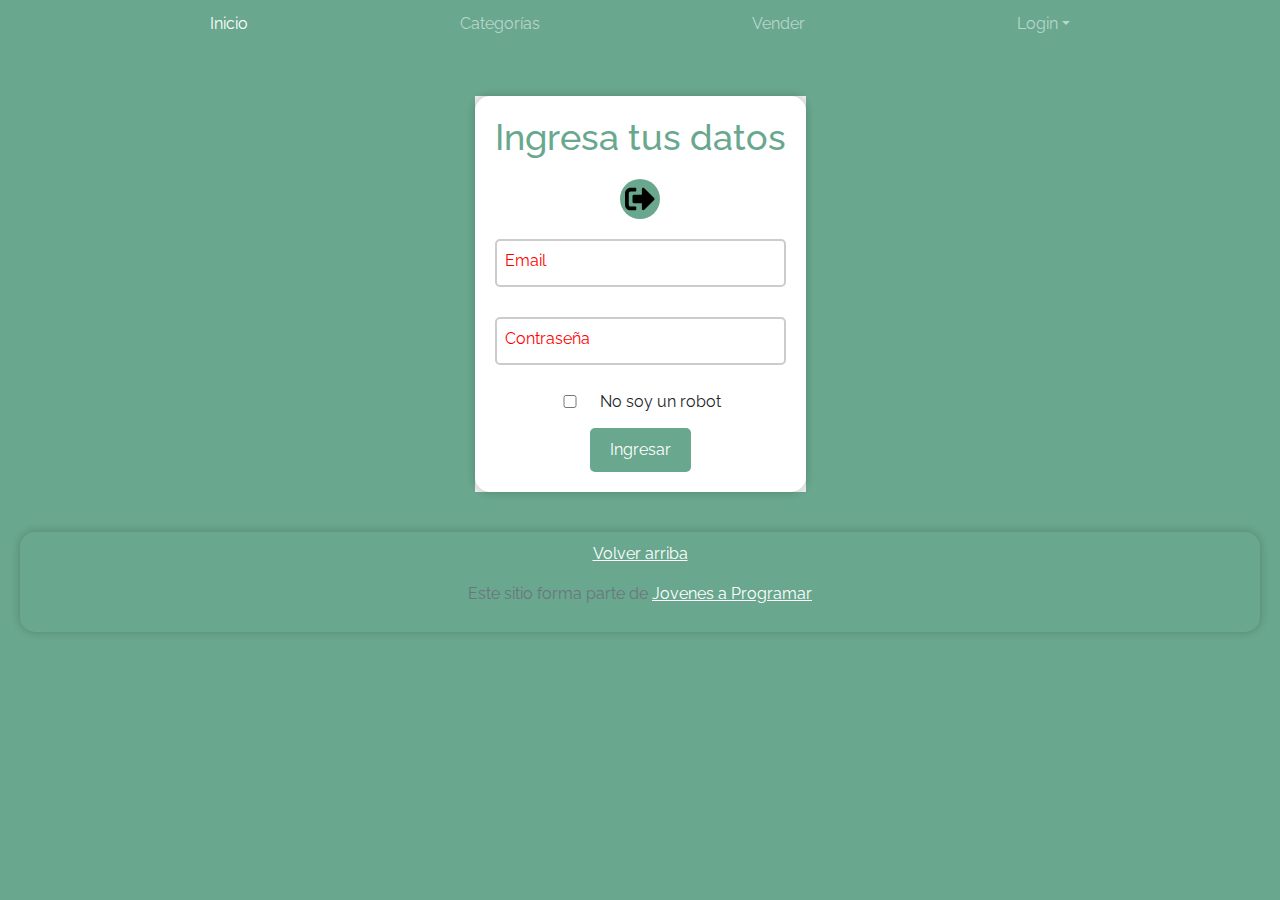
<file: index.html>
<!DOCTYPE html>
<html lang="es">
<head>
  <meta http-equiv="Content-Type" content="text/html; charset=UTF-8">
  <meta name="viewport" content="width=device-width, initial-scale=1, shrink-to-fit=no">
  <title>eMercado - Todo lo que busques está aquí</title>
  <link href="https://fonts.googleapis.com/css?family=Raleway:300,300i,400,400i,700,700i,900,900i" rel="stylesheet">
  <link rel="preconnect" href="https://fonts.googleapis.com">
  <link rel="preconnect" href="https://fonts.gstatic.com" crossorigin>
  <link href="https://fonts.googleapis.com/css2?family=Roboto&display=swap" rel="stylesheet">
  <link href="css/bootstrap.min.css" rel="stylesheet">
  <link href="css/styles.css" rel="stylesheet">
  <script>
    document.addEventListener('DOMContentLoaded', function() {
      console.log(localStorage.getItem('nav_user'));
      const isLoggedIn = localStorage.getItem('isLoggedIn');
      const login = document.getElementById("dropdownMenu2");
      if(isLoggedIn){
        // Si está ingresado, que el navbar muestre el username
        login.textContent = localStorage.getItem("nav_user");
    } else {
        // Si no se inició sesió, que muestre Login
      login.textContent = "Login";
    }
      if (!isLoggedIn && window.location.href.indexOf('login.html') === -1) {
        // Usuario no ha iniciado sesión y no está en la página de login, redirige a login.html
        window.location.href = 'login.html';
      }
    });
  </script>
</head>
<body>
  <div id="content">
  <nav class="navbar navbar-expand-lg navbar-dark bg-green p-1" id="navbar">
    <div class="container">
      <button class="navbar-toggler" type="button" data-bs-toggle="collapse" data-bs-target="#navbarNav"
        aria-controls="navbarNav" aria-expanded="false" aria-label="Toggle navigation">
        <span class="navbar-toggler-icon"></span>
      </button>
      <div class="collapse navbar-collapse" id="navbarNav">
        <ul class="navbar-nav w-100 justify-content-between">
          <li class="nav-item">
            <a class="nav-link active" href="index.html">Inicio</a>
          </li>
          <li class="nav-item">
            <a class="nav-link" href="categories.html">Categorías</a>
          </li>
          <li class="nav-item">
            <a class="nav-link" href="sell.html">Vender</a>
          </li>
          <li class="nav-item dropdown">
            <a class="nav-link dropdown-toggle" href="#" id="dropdownMenu2" role="button" data-bs-toggle="dropdown" aria-expanded="false">
            Login
            </a>
            <ul id="dropdownMenu" class="dropdown-menu" aria-labelledby="dropdownMenu2">
              <li><a class="dropdown-item" id="menuLogin" href="login.html">Login</a></li>
              <li><a class="dropdown-item" id="menuCart" href="cart.html">Mi carrito</a></li>
              <li><a class="dropdown-item" id="menuProfile" href="my-profile.html">Mi perfil</a></li>
              <li><button class="dropdown-item" id="mode-btn">Cambiar modo</button> </li>
              <li><a class="dropdown-item" id="menuLogout" href="login.html" onclick="logout">Cerrar sesión</a></li>
            </ul>
          </li>
        </ul>
        </li>
        </ul>
      </div>
    </div>
  </nav>
  <main id="firstContainer">
    <div class="jumbotron text-center d-none"></div>
    <div class="album py-5" id="super_container">
      <div class="container">
        <div class="row">
          <div class="col-md-4">
            <div class="card mb-4 shadow-sm custom-card cursor-active" id="autos">
              <img class="bd-placeholder-img card-img-top" src="img/cars_index.jpg"
                alt="Imgagen representativa de la categoría 'Autos'">
              <h3 class="m-3">Autos</h3>
              <div class="card-body">
                <p class="card-text">Los mejores precios en autos 0 kilómetro, de alta y media gama.</p>
              </div>
            </div>
          </div>
          <div class="col-md-4">
            <div class="card mb-4 shadow-sm custom-card cursor-active" id="juguetes">
              <img class="bd-placeholder-img card-img-top" src="img/toys_index.jpg"
                alt="Imgagen representativa de la categoría 'Juguetes'">
              <h3 class="m-3">Juguetes</h3>
              <div class="card-body">
                <p class="card-text">Encuentra aquí los mejores precios para niños/as de cualquier edad.</p>
              </div>
            </div>
          </div>
          <div class="col-md-4">
            <div class="card mb-4 shadow-sm custom-card cursor-active" id="muebles">
              <img class="bd-placeholder-img card-img-top" src="img/furniture_index.jpg"
                alt="Imgagen representativa de la categoría 'Muebles'">
              <h3 class="m-3">Muebles</h3>
              <div class="card-body">
                <p class="card-text">Muebles antiguos, nuevos y para ser armados por uno mismo.</p>
              </div>
            </div>
          </div>
        </div>
        <div class="row" id="btn_mas">
          <a class="btn btn-light btn-lg btn-block" href="categories.html">Y mucho más!</a>
        </div>
      </div>
    </div>
  </main>
  <footer class="text-muted">
    <div class="containerBanner">
      <p class="float-end">
        <a href="#">Volver arriba</a>
      </p>
      <p>Este sitio forma parte de <a href="https://jovenesaprogramar.edu.uy/" target="_blank">Jovenes a Programar</a></p>
    </div>
  </footer>
  </div>
  <script src="js/bootstrap.bundle.min.js"></script>
  <script src="js/index.js"></script>
  <script src="js/init.js"></script>
</body>
</html>
</file>
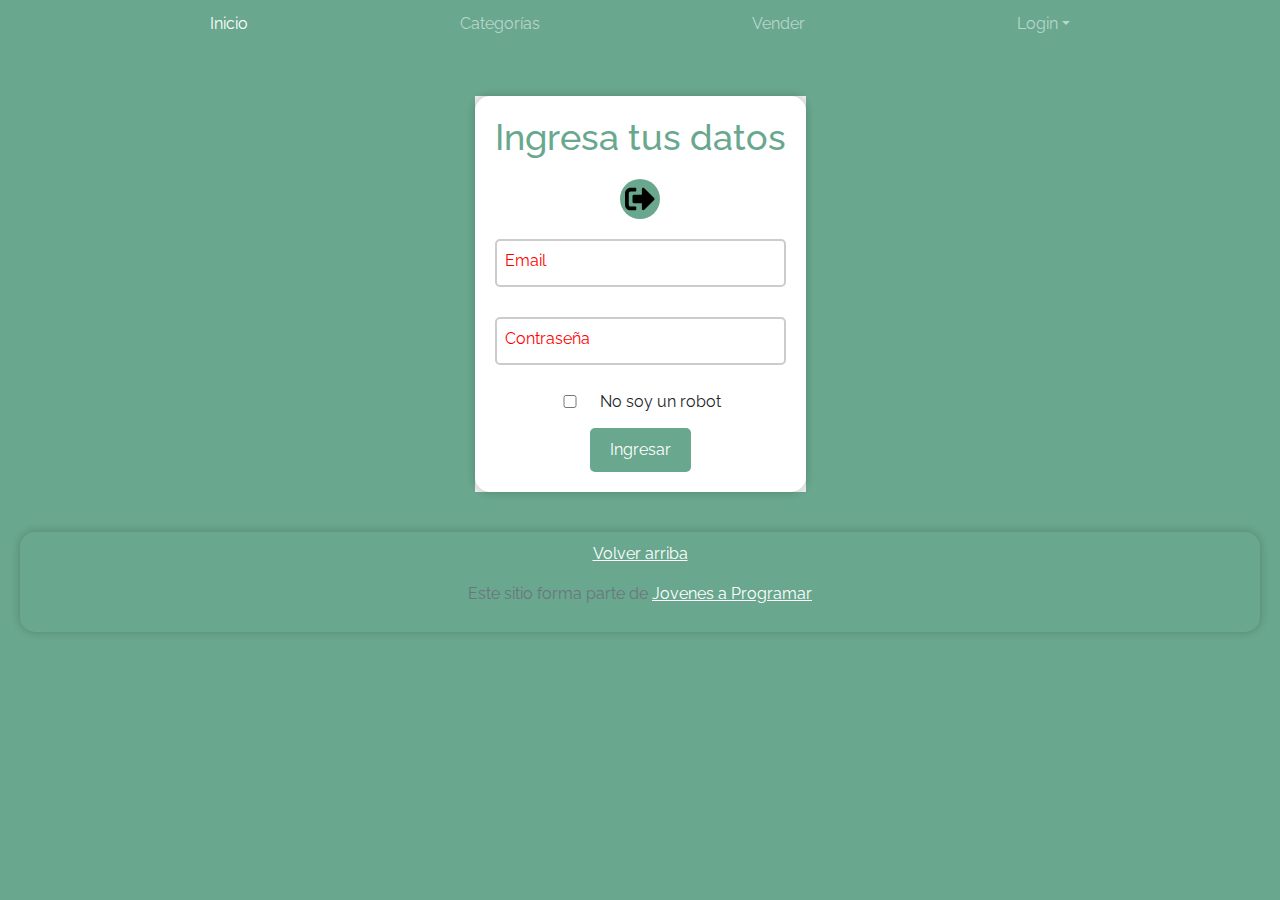
<file: cart.html>
<DOCTYPE html>
<html lang="es">
<head>
  <meta http-equiv="Content-Type" content="text/html; charset=UTF-8">
  <meta name="viewport" content="width=device-width, initial-scale=1, shrink-to-fit=no">
  <title>eMercado - Todo lo que busques está aquí</title>  
  <link rel="stylesheet" href="https://cdnjs.cloudflare.com/ajax/libs/font-awesome/5.15.3/css/all.min.css">
  <link href="https://fonts.googleapis.com/css?family=Raleway:300,300i,400,400i,700,700i,900,900i" rel="stylesheet">
  <link href="css/bootstrap.min.css" rel="stylesheet">
  <link href="css/font-awesome.min.css" rel="stylesheet">
  <link href="css/styles.css" rel="stylesheet">
  <script>
   document.addEventListener('DOMContentLoaded', function() {
      const isLoggedIn = localStorage.getItem('isLoggedIn');
      const login = document.getElementById("dropdownMenu2");
      if(isLoggedIn){
        // Si está ingresado, que el navbar muestre el username
        login.textContent = localStorage.getItem("nav_user");
    } else {
        // Si no se inició sesió, que muestre Login
      login.textContent = "Login";
    }
      if (!isLoggedIn && window.location.href.indexOf('login.html') === -1) {
        // Usuario no ha iniciado sesión y no está en la página de login, redirige a login.html
        window.location.href = 'login.html';
      }

    });
  </script>
</head>
<body>
  <div id="content">
  <nav class="navbar navbar-expand-lg navbar-dark bg-green p-1" id="navbar">
    <div class="container">
      <button class="navbar-toggler" type="button" data-bs-toggle="collapse" data-bs-target="#navbarNav"
        aria-controls="navbarNav" aria-expanded="false" aria-label="Toggle navigation">
        <span class="navbar-toggler-icon"></span>
      </button>
      <div class="collapse navbar-collapse" id="navbarNav">
        <ul class="navbar-nav w-100 justify-content-between">
          <li class="nav-item">
            <a class="nav-link active" href="index.html">Inicio</a>
          </li>
          <li class="nav-item">
            <a class="nav-link" href="categories.html">Categorías</a>
          </li>
          <li class="nav-item">
            <a class="nav-link" href="sell.html">Vender</a>
          </li>
          <li class="nav-item dropdown">
            <a class="nav-link dropdown-toggle" href="#" id="dropdownMenu2" role="button" data-bs-toggle="dropdown" aria-expanded="false">
            Login
            </a>
            <ul id="dropdownMenu" class="dropdown-menu" aria-labelledby="dropdownMenu2">
              <li><a class="dropdown-item" id="menuLogin" href="login.html">Login</a></li>
              <li><a class="dropdown-item" id="menuCart" href="cart.html">Mi carrito</a></li>
              <li><a class="dropdown-item" id="menuProfile" href="my-profile.html">Mi perfil</a></li>
              <li><button class="dropdown-item" id="mode-btn">Cambiar modo</button> </li>
              <li><a class="dropdown-item" id="menuLogout" href="login.html" onclick="logout">Cerrar sesión</a></li>
            </ul>
          </li>
        </ul>
        </li>
        </ul>
      </div>
    </div>
  </nav>
  <main id="containerCart" class="day-mode">
    <div class="container">
      <div id="detallesCarrito">
        <h1>Carrito de compras</h1>
        <table id="tablaCarrito" class="table">
          <thead class="thead">
            <th>Imagenes</th>
            <th>Nombre</th>
            <th>Precio Unitario</th>
            <th>Cantidad</th>
            <th>Subtotal</th>
          </thead>
          <tbody id="tbody" class="tbody">

          </tbody>
        </table>
      </div>
      <div id="snackbar" style="display: none;"></div>
      <div id="contenedorDeEnvios" class="container-info-envio">
        <form>
          <h4>Tipo de envio</h4>
          <label class="radioInputs">
            <input type="radio" id="premium" name="opcion" value="1"> Premium 2 a 5 dias (15%)
          </label>
          <label class="radioInputs">
            <input type="radio" id="express" name="opcion" value="2"> Express 5 a 8 dias (7%)
          </label>
          <label class="radioInputs">
            <input type="radio" id="standard" name="opcion" value="3"> Standard 12 a 15 dias (5%)
          </label>
          <p class="error" id="formaEnvioError"></p>
          <div>
          <h4>Direccion de envio</h4>
          <label class="streetLabels" for="calle">Calle</label>
          <input class="streetInputs" type="text" id="calle" name="calle" required title="Ingresa una calle válida">
          <p class="error" id="calleError"></p>
          <label class="streetLabels" for="numero">Número</label>
          <input class="streetInputs" type="number" id="numero" name="numero" required pattern="\d+" title="Ingresa un número válido">
          <p class="error" id="numeroError"></p>
          <label class="streetLabels" for="esquina">Esquina</label>
          <input class="streetInputs" type="text" id="esquina" name="esquina" required title="Ingresa una esquina">
          <p class="error" id="esquinaError"></p>
          </div>
        </form>
      </div>
      <div id="calculosGenerales">
      </div>
      <div class="container-forma-pago">
        <h1>Forma de pago</h1>
        <p class="error" id="formaPagoError"></p>
        <p>
          <a class="btn btn-primary" data-bs-toggle="collapse" href="#collapseExample" role="button" aria-expanded="false" aria-controls="collapseExample">
            Seleccionar
          </a>
        </p>
        <div class="collapse" id="collapseExample">
          <div class="card card-body">
            <form id="formPago">
            <h5>Forma de pago</h5>
            <hr>
            <label class="creditLabel">
              <input type="radio" id="credito" name="op" value="credito"> Tarjeta de crédito
            </label>
            <hr>
            <input type="text" id="numero-tarjeta" name="numeroTarjeta" placeholder="Número de tarjeta" value="">
            <input type="text" id="codigo" name="codigo" placeholder="Código de seg.">
            <br>
            <input type="text" id="vencimiento" name="vencimiento" placeholder="Vencimiento(MM/AA)">
            <br>
            <p class="error" id="tarjetaError"></p>
            <hr>
            <label class="creditLabel">
              <input type="radio" id="transferencia" name="op" value="transferencia"> Transferencia bancaria
            </label>
            <hr>
            <input type="text" id="numero-cuenta" name="numeroTarjeta" value="" placeholder="Número de cuenta">
            <p class="error" id="cuentaError"></p>
          </form>
          </div>
        </div>
      </div>
      <button id="finalizarCompra" class="btn btn-primary">Finalizar Compra</button>
    </div>
  </main>
  <footer class="text-muted">
    <div class="container">
      <p class="float-end">
        <a href="#">Volver arriba</a>
      </p>
      <p>Este sitio forma parte de <a href="https://jovenesaprogramar.edu.uy/" target="_blank">Jovenes a Programar</a></p>
    </div>
  </footer>
  <div id="spinner-wrapper">
    <div class="lds-ring">
      <div></div>
      <div></div>
      <div></div>
      <div></div>
    </div>
  </div>
</div>
  <script src="js/bootstrap.bundle.min.js"></script>
  <script src="js/init.js"></script>
  <script src="js/cart.js"></script>
</body>
</html>
</file>
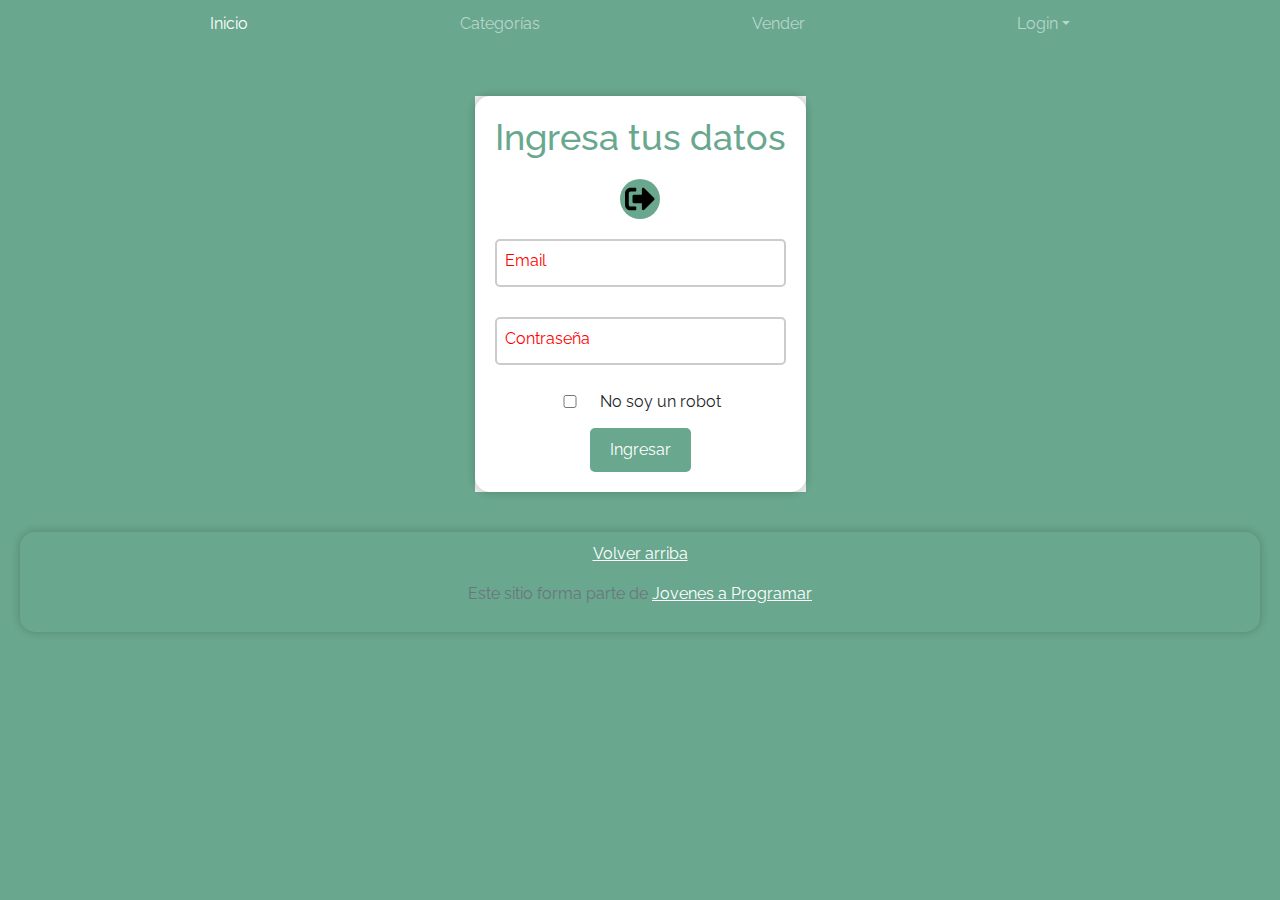
<file: categories.html>
<!DOCTYPE html>
<html lang="es">
<head>
  <meta http-equiv="Content-Type" content="text/html; charset=UTF-8">
  <meta name="viewport" content="width=device-width, initial-scale=1, shrink-to-fit=no">
  <title>eMercado - Todo lo que busques está aquí</title>
  <link href="https://fonts.googleapis.com/css?family=Raleway:300,300i,400,400i,700,700i,900,900i" rel="stylesheet">
  <link href="css/font-awesome.min.css" rel="stylesheet">
  <link rel="preconnect" href="https://fonts.googleapis.com">
  <link rel="preconnect" href="https://fonts.gstatic.com" crossorigin>
  <link href="https://fonts.googleapis.com/css2?family=Varela+Round&display=swap" rel="stylesheet">
  <link href="css/bootstrap.min.css" rel="stylesheet">
  <link href="css/styles.css" rel="stylesheet">
  <script>
    document.addEventListener('DOMContentLoaded', function() {
      const isLoggedIn = localStorage.getItem('isLoggedIn');
      const login = document.getElementById("dropdownMenu2");
      if(isLoggedIn){
        // Si está ingresado, que el navbar muestre el username
        login.textContent = localStorage.getItem("nav_user");
    } else {
        // Si no se inició sesió, que muestre Login
      login.textContent = "Login";
    }
      if (!isLoggedIn && window.location.href.indexOf('login.html') === -1) {
        // Usuario no ha iniciado sesión y no está en la página de login, redirige a login.html
        window.location.href = 'login.html';
      }
    });
  </script>
</head>
<body>
  <div id="content">
  <nav class="navbar navbar-expand-lg navbar-dark bg-green p-1" id="navbar">
    <div class="container">
      <button class="navbar-toggler" type="button" data-bs-toggle="collapse" data-bs-target="#navbarNav"
        aria-controls="navbarNav" aria-expanded="false" aria-label="Toggle navigation">
        <span class="navbar-toggler-icon"></span>
      </button>
      <div class="collapse navbar-collapse" id="navbarNav">
        <ul class="navbar-nav w-100 justify-content-between">
          <li class="nav-item">
            <a class="nav-link active" href="index.html">Inicio</a>
          </li>
          <li class="nav-item">
            <a class="nav-link" href="categories.html">Categorías</a>
          </li>
          <li class="nav-item">
            <a class="nav-link" href="sell.html">Vender</a>
          </li>
          <li class="nav-item dropdown">
            <a class="nav-link dropdown-toggle" href="#" id="dropdownMenu2" role="button" data-bs-toggle="dropdown" aria-expanded="false">
            Login
            </a>
            <ul id="dropdownMenu" class="dropdown-menu" aria-labelledby="dropdownMenu2">
              <li><a class="dropdown-item" id="menuLogin" href="login.html">Login</a></li>
              <li><a class="dropdown-item" id="menuCart" href="cart.html">Mi carrito</a></li>
              <li><a class="dropdown-item" id="menuProfile" href="my-profile.html">Mi perfil</a></li>
              <li><button class="dropdown-item" id="mode-btn">Cambiar modo</button> </li>
              <li><a class="dropdown-item" id="menuLogout" href="login.html" onclick="logout">Cerrar sesión</a></li>
            </ul>
          </li>
        </ul>
        </li>
        </ul>
      </div>
    </div>
  </nav>
  <main id="mainContent" class="pb-5 day-mode">
    <div id="containerCategorias" class="text-center p-4">
      <h2 class="tit_cat">Categorías</h2>
      <p class="tit_cat">Verás aquí todas las categorías del sitio.</p>
    </div>
    <div class="container" id="div_filt">
      <div id="filtros-por-rangos">
        <span>
              <select onchange="clasificacion(this.value)" name="select" id="select_clasificacion">
                <option value="2" class="btn-check" id="sortByCount">
                  Cant
                </option>
                <option value="0" class="btn-check" id="sortAsc">
                  A-Z
                </option>
                <option value="1" class="btn-check" id="sortDesc">
                  Z-A
                </option>
              </select>
        </span>
        <input id="rangeFilterCountMin" type="number" placeholder="Minimo" />
        <input id="rangeFilterCountMax" type="number" placeholder="Maximo" />
        <button id="rangeFilterCount">Filtrar</button>
        <button id="clearRangeFilter">Limpiar</button>
      </div>
      <div class="row">
        <div class="list-group" id="cat-list-container">
        </div>
      </div>
    </div>
  </main>
  <footer class="text-muted">
    <div class="container">
      <p class="float-end">
        <a href="#">Volver arriba</a>
      </p>
      <p>Este sitio forma parte de <a href="https://jovenesaprogramar.edu.uy/" target="_blank">Jovenes a Programar</a></p>
    </div>
  </footer>
  <div id="spinner-wrapper">
    <div class="lds-ring">
      <div></div>
      <div></div>
      <div></div>
      <div></div>
    </div>
  </div>
  </div>
  <script src="js/bootstrap.bundle.min.js"></script>
  <script src="js/init.js"></script>
  <script src="js/categories.js"></script>
</body>
</html>
</file>
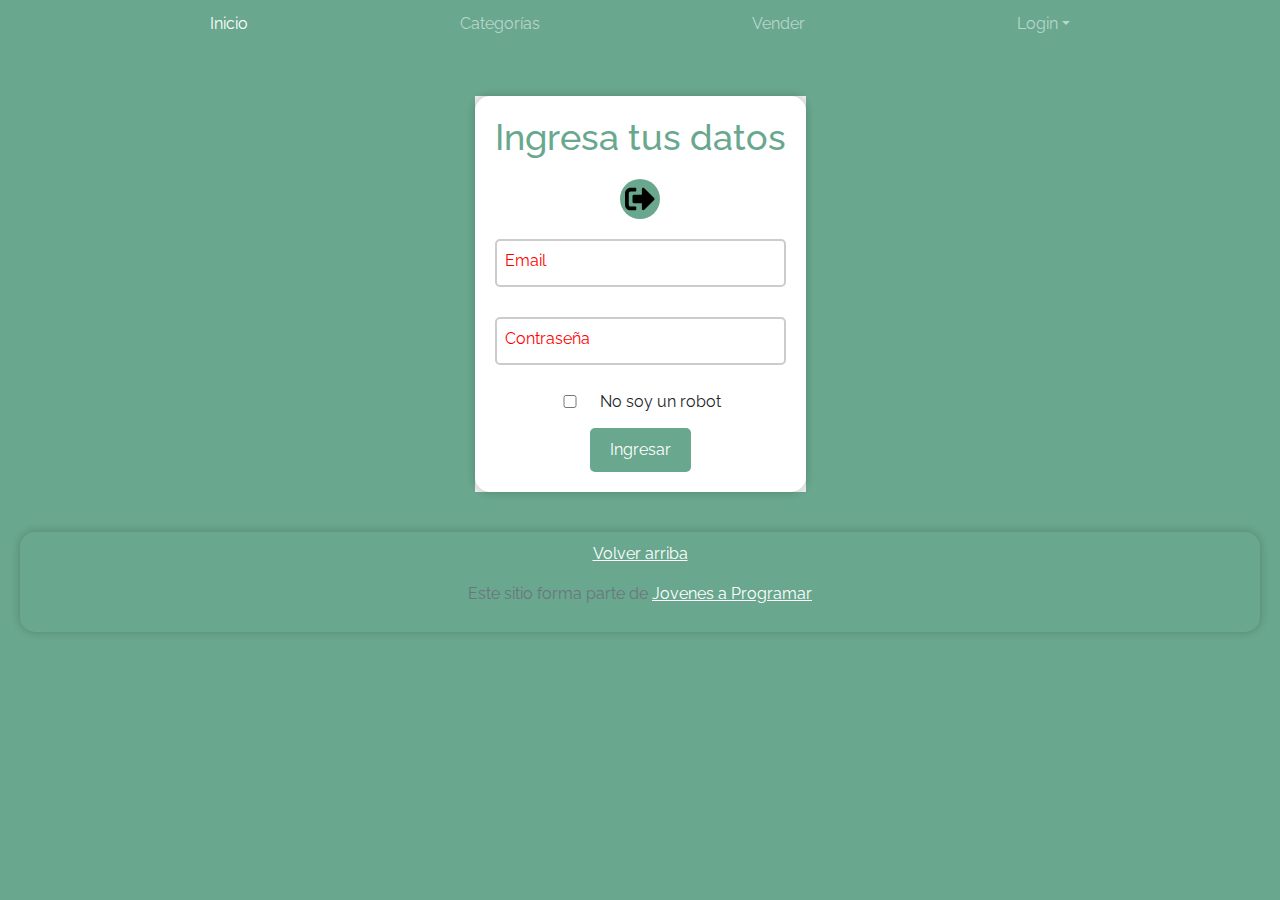
<file: login.html>
<!DOCTYPE html>
<html lang="es">
<head>
  <meta http-equiv="Content-Type" content="text/html; charset=UTF-8">
  <meta name="viewport" content="width=device-width, initial-scale=1, shrink-to-fit=no">
  <title>eMercado - Todo lo que busques está aquí</title>
  <link href="https://fonts.googleapis.com/css?family=Raleway:300,300i,400,400i,700,700i,900,900i" rel="stylesheet">
  <link href="css/bootstrap.min.css" rel="stylesheet">
  <link href="css/styles.css" rel="stylesheet">
  <script>
    document.addEventListener('DOMContentLoaded', function() {
      const isLoggedIn = localStorage.getItem('isLoggedIn');
      const login = document.getElementById("dropdownMenu2");
      login.textContent = "Login";
    
      if (!isLoggedIn && window.location.href.indexOf('login.html') === -1) {
        // Usuario no ha iniciado sesión y no está en la página de login, redirige a login.html
        window.location.href = 'login.html';
      }
    });
  </script>
</head>
<body>
  <div id="content">
    <nav class="navbar navbar-expand-lg navbar-dark bg-green p-1" id="navbar">
      <div class="container">
        <button class="navbar-toggler" type="button" data-bs-toggle="collapse" data-bs-target="#navbarNav"
          aria-controls="navbarNav" aria-expanded="false" aria-label="Toggle navigation">
          <span class="navbar-toggler-icon"></span>
        </button>
        <div class="collapse navbar-collapse" id="navbarNav">
          <ul class="navbar-nav w-100 justify-content-between">
            <li class="nav-item">
              <a class="nav-link active" href="index.html">Inicio</a>
            </li>
            <li class="nav-item">
              <a class="nav-link" href="categories.html">Categorías</a>
            </li>
            <li class="nav-item">
              <a class="nav-link" href="sell.html">Vender</a>
            </li>
            <li class="nav-item dropdown">
              <a class="nav-link dropdown-toggle" href="#" id="dropdownMenu2" role="button" data-bs-toggle="dropdown" aria-expanded="false">
              Login
              </a>
              <ul id="dropdownMenu" class="dropdown-menu" aria-labelledby="dropdownMenu2">
                <li><a class="dropdown-item" id="menuLogin" href="login.html">Login</a></li>
                <li><a class="dropdown-item" id="menuCart" href="cart.html">Mi carrito</a></li>
                <li><a class="dropdown-item" id="menuProfile" href="my-profile.html">Mi perfil</a></li>
                <li><a class="dropdown-item" id="menuLogout" href="login.html" onclick="logout">Cerrar sesión</a></li>
              </ul>
            </li>
          </ul>
          </li>
          </ul>
        </div>
      </div>
    </nav>
    <div id="contenedorlogin">
      <div id="loadingOverlay" class="loading-overlay" style="display: none;">
        <p class="loading-text">Cargando...</p>
      </div>
  <main id="loginContent" class="mt-5">
    <form class="container" id="loginForm">
      <h1>Ingresa tus datos</h1>
      <button id="logout"><img src="img/logout.svg" onclick="logout" alt=""></button>
      <div class="div_form">
      <input class="form_login_required" name="name" value="" id="name" type="name" required>
      <label for="name" id="aviso_name">Email</label>
      </div>
      <div class="div_form">
      <input class="form_login_required" name="password" value="" id="password" type="password" required>
      <label for="password" id="alertPass">Contraseña</label>
      </div>
      <div class="div_form" id="checkbox_div">
        <input class="form_login_required" name="captcha" type="checkbox" id="captcha" required>
        <p>No soy un robot</p>
      </div>
      <button id="btn_login" type="submit">Ingresar</button>
    </form>
  </main>
</div>
  <footer class="text-muted">
    <div class="containerBanner">
      <p class="float-end">
        <a href="#">Volver arriba</a>
      </p>
      <p>Este sitio forma parte de <a href="https://jovenesaprogramar.edu.uy/" target="_blank">Jovenes a Programar</a></p>
    </div>
  </footer>
  </div>
  <script src="js/login.js"></script>
</body>
</html>
</file>
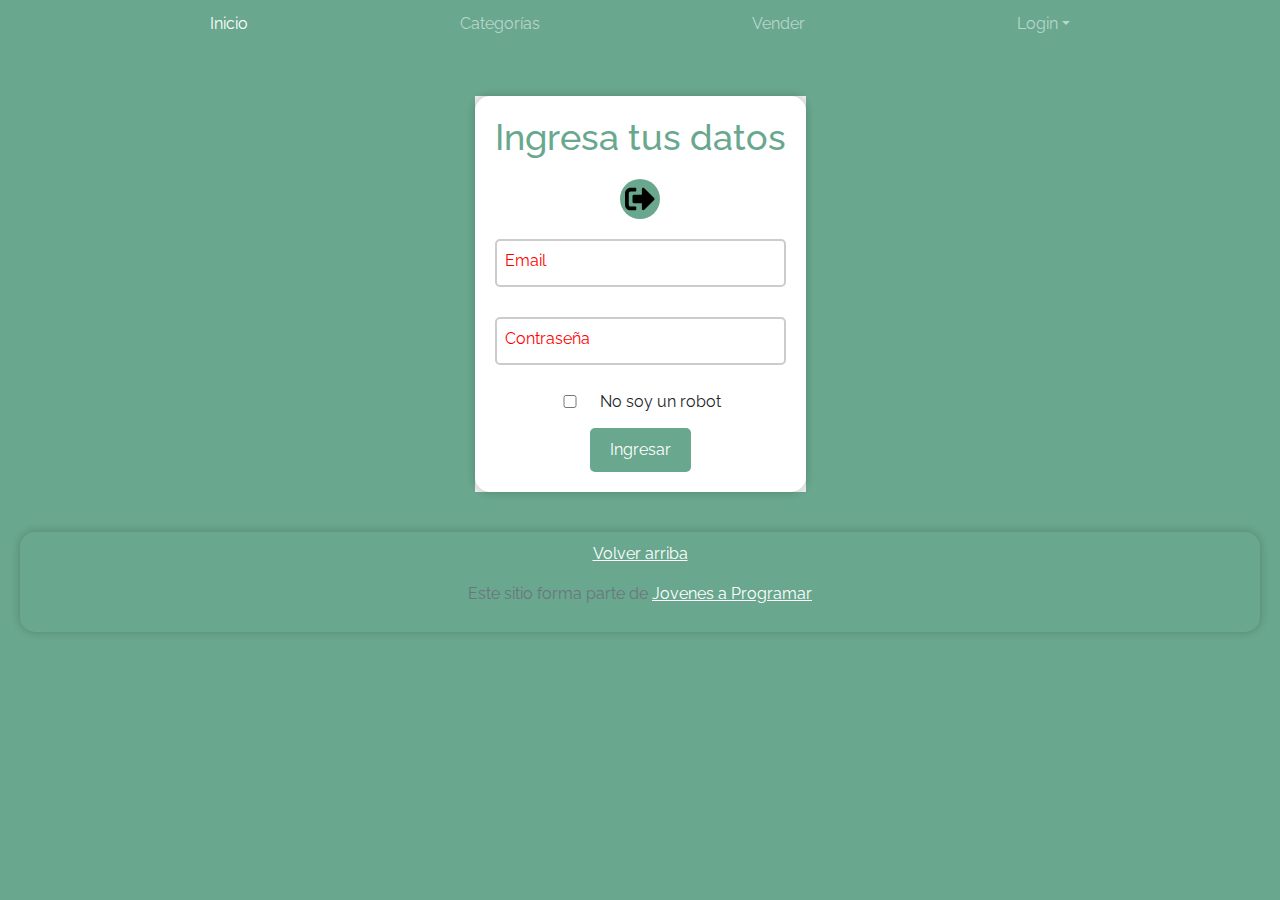
<file: product-info.html>
<!DOCTYPE html>
<html lang="es">
  <head>
    <meta http-equiv="Content-Type" content="text/html; charset=UTF-8" />
    <meta
      name="viewport"
      content="width=device-width, initial-scale=1, shrink-to-fit=no"
    />
    <title>eMercado - Todo lo que busques está aquí</title>
    <link
      href="https://fonts.googleapis.com/css?family=Raleway:300,300i,400,400i,700,700i,900,900i"
      rel="stylesheet"
    />
    <link href="css/font-awesome.min.css" rel="stylesheet" />
    <link href="css/bootstrap.min.css" rel="stylesheet" />
    <link href="css/styles.css" rel="stylesheet" />
    <link href="https://fonts.googleapis.com/css2?family=Gabarito&family=Rajdhani:wght@500&family=Tektur:wght@600&display=swap" rel="stylesheet">
    <link href="https://fonts.googleapis.com/css2?family=Gabarito&family=Rajdhani:wght@500&family=Tektur:wght@600&display=swap" rel="stylesheet">
    <script>
      document.addEventListener("DOMContentLoaded", function () {
        const isLoggedIn = localStorage.getItem("isLoggedIn");
        const login = document.getElementById("dropdownMenu2");
        if (isLoggedIn) {
          // Si está ingresado, que el navbar muestre el username
          login.textContent = localStorage.getItem("nav_user");
        } else {
          // Si no se inició sesió, que muestre Login
          login.textContent = "Login";
        }
        if (!isLoggedIn && window.location.href.indexOf("login.html") === -1) {
          // Usuario no ha iniciado sesión y no está en la página de login, redirige a login.html
          window.location.href = "login.html";
        }
      });
    </script>
  </head>
  <body>
    <div id="content">
    <nav class="navbar navbar-expand-lg navbar-dark bg-green p-1" id="navbar">
      <div class="container">
        <button class="navbar-toggler" type="button" data-bs-toggle="collapse" data-bs-target="#navbarNav"
          aria-controls="navbarNav" aria-expanded="false" aria-label="Toggle navigation">
          <span class="navbar-toggler-icon"></span>
        </button>
        <div class="collapse navbar-collapse" id="navbarNav">
          <ul class="navbar-nav w-100 justify-content-between">
            <li class="nav-item">
              <a class="nav-link active" href="index.html">Inicio</a>
            </li>
            <li class="nav-item">
              <a class="nav-link" href="categories.html">Categorías</a>
            </li>
            <li class="nav-item">
              <a class="nav-link" href="sell.html">Vender</a>
            </li>
            <li class="nav-item dropdown">
              <a class="nav-link dropdown-toggle" href="#" id="dropdownMenu2" role="button" data-bs-toggle="dropdown" aria-expanded="false">
              Login
              </a>
              <ul id="dropdownMenu" class="dropdown-menu" aria-labelledby="dropdownMenu2">
                <li><a class="dropdown-item" id="menuLogin" href="login.html">Login</a></li>
                <li><a class="dropdown-item" id="menuCart" href="cart.html">Mi carrito</a></li>
                <li><a class="dropdown-item" id="menuProfile" href="my-profile.html">Mi perfil</a></li>
                <li><button class="dropdown-item" id="mode-btn">Cambiar modo</button> </li>
                <li><a class="dropdown-item" id="menuLogout" href="login.html" onclick="logout()">Cerrar sesión</a></li>
              </ul>
            </li>
          </ul>
          </li>
          </ul>
        </div>
      </div>
    </nav>
    <main >
      <button id="btnComprar" type="submit">Comprar</button>
      <div class="container day-mode" id="container-info"></div>
      <!-- Div que se va a utilizar para añadir nuevos comentarios -->
      <div id="div_comment" class="day-mode">
        <h2>Comentar</h2>
        <p>Comparte tu opinión con otros usuarios</p>
        <textarea
          id="comentario"
          placeholder="Escribe aquí tu opinión..."
        ></textarea>
        <div class="puntuación">
          <span class="star" data-rating="1">&#9733;</span>
          <span class="star" data-rating="2">&#9733;</span>
          <span class="star" data-rating="3">&#9733;</span>
          <span class="star" data-rating="4">&#9733;</span>
          <span class="star" data-rating="5">&#9733;</span>
        </div>
        <button id="publish_comment">Publicar</button>
      </div>
      <h1 id="h1-productos-relacionados">Productos relacionados</h1>
      <div id="productosRelacionados">
      </div>
    </main>
    <footer class="text-muted">
      <div class="container">
        <p class="float-end">
          <a href="#">Volver arriba</a>
        </p>
        <p>
          Este sitio forma parte de
          <a href="https://jovenesaprogramar.edu.uy/" target="_blank"
            >Jovenes a Programar</a
          >
        </p>
      </div>
    </footer>
    <div id="spinner-wrapper">
      <div class="lds-ring">
        <div></div>
        <div></div>
        <div></div>
        <div></div>
      </div>
    </div>
    </div>
    <script src="js/bootstrap.bundle.min.js"></script>
    <script src="js/init.js"></script>
    <script src="js/product-info.js"></script>
  </body>
</html>
</file>
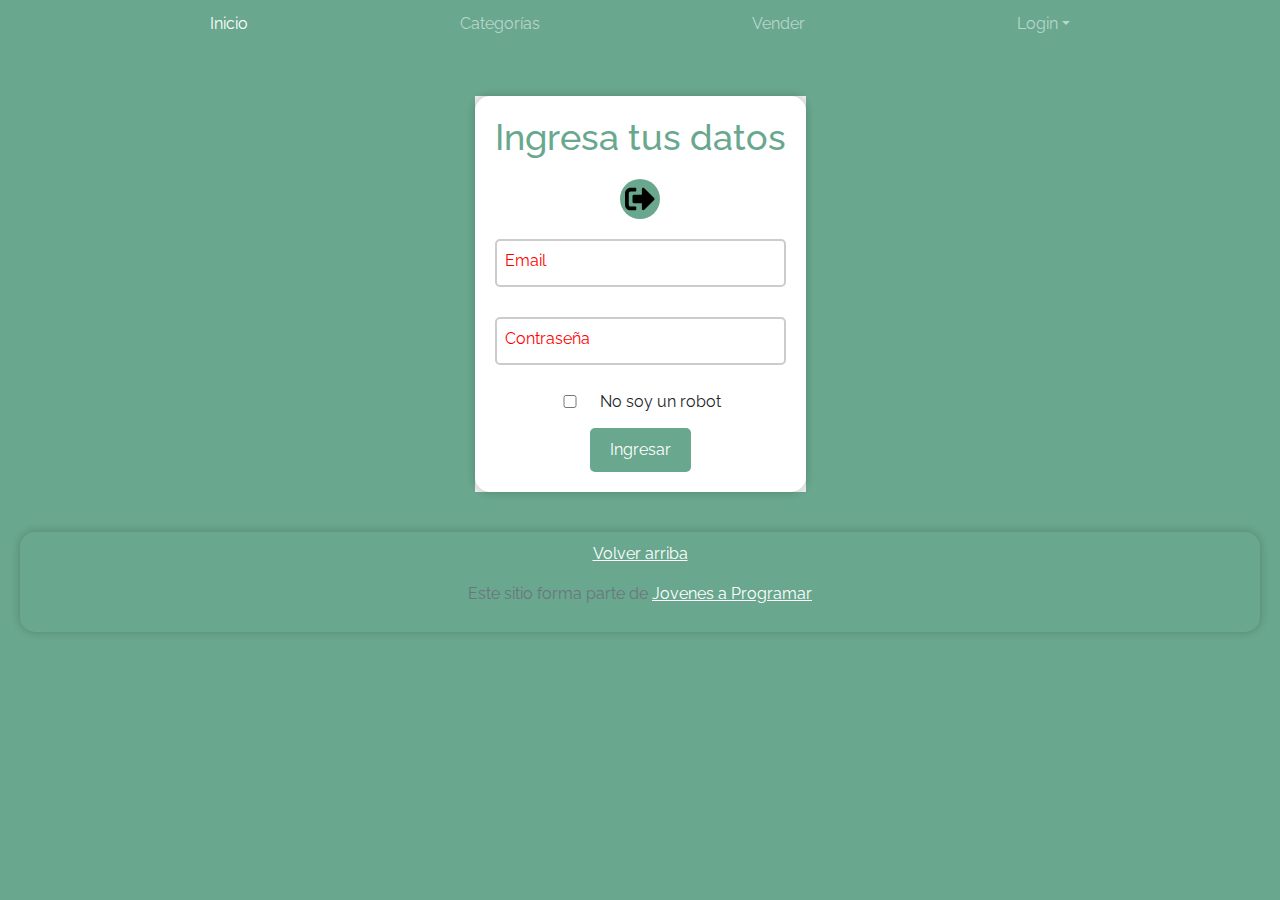
<file: products.html>
<!DOCTYPE html>
<html lang="es">
  <head>
    <meta http-equiv="Content-Type" content="text/html; charset=UTF-8" />
    <meta
      name="viewport"
      content="width=device-width, initial-scale=1, shrink-to-fit=no"
    />
    <title>eMercado - Todo lo que busques está aquí</title>
    <link
      href="https://fonts.googleapis.com/css?family=Raleway:300,300i,400,400i,700,700i,900,900i"
      rel="stylesheet"
    />
    <link href="css/font-awesome.min.css" rel="stylesheet" />
    <link href="css/bootstrap.min.css" rel="stylesheet" />
    <link href="css/styles.css" rel="stylesheet" />
    <script>
      document.addEventListener("DOMContentLoaded", function () {
        const isLoggedIn = localStorage.getItem("isLoggedIn");
        const login = document.getElementById("dropdownMenu2");
        if (isLoggedIn) {
          // Si está ingresado, que el navbar muestre el username
          login.textContent = localStorage.getItem("nav_user");
        } else {
          // Si no se inició sesió, que muestre Login
          login.textContent = "Login";
        }
        if (!isLoggedIn && window.location.href.indexOf("login.html") === -1) {
          // Usuario no ha iniciado sesión y no está en la página de login, redirige a login.html
          window.location.href = "login.html";
        }
      });
    </script>
  </head>
  <body>
    <div id="content">
    <nav class="navbar navbar-expand-lg navbar-dark bg-green p-1" id="navbar">
      <div class="container">
        <button class="navbar-toggler" type="button" data-bs-toggle="collapse" data-bs-target="#navbarNav"
          aria-controls="navbarNav" aria-expanded="false" aria-label="Toggle navigation">
          <span class="navbar-toggler-icon"></span>
        </button>
        <div class="collapse navbar-collapse" id="navbarNav">
          <ul class="navbar-nav w-100 justify-content-between">
            <li class="nav-item">
              <a class="nav-link active" href="index.html">Inicio</a>
            </li>
            <li class="nav-item">
              <a class="nav-link" href="categories.html">Categorías</a>
            </li>
            <li class="nav-item">
              <a class="nav-link" href="sell.html">Vender</a>
            </li>
            <li class="nav-item dropdown">
              <a class="nav-link dropdown-toggle" href="#" id="dropdownMenu2" role="button" data-bs-toggle="dropdown" aria-expanded="false">
              Login
              </a>
              <ul id="dropdownMenu" class="dropdown-menu" aria-labelledby="dropdownMenu2">
                <li><a class="dropdown-item" id="menuLogin" href="login.html">Login</a></li>
                <li><a class="dropdown-item" id="menuCart" href="cart.html">Mi carrito</a></li>
                <li><a class="dropdown-item" id="menuProfile" href="my-profile.html">Mi perfil</a></li>
                <li><button class="dropdown-item" id="mode-btn">Cambiar modo</button> </li>
                <li><a class="dropdown-item" id="menuLogout" href="login.html" onclick="logout">Cerrar sesión</a></li>
              </ul>
            </li>
          </ul>
          </li>
          </ul>
        </div>
      </div>
    </nav>
    <main id="dadContainer" class="pb-5 container day-mode">
      <h1>Productos</h1>
      <p id="category-paragraph"></p>
      <!-- se genera un div con el cuadro de búsqueda -->
      <select
        onchange="products_class(this.value)"
        name="select"
        id="products_class"
      >
        <option value="" disabled selected class="btn-check" id="sortAscPrec">
          Ordenar...
        </option>
        <option value="0" class="btn-check" id="sortAscPrec">
          Ascendente(Precio)
        </option>
        <option value="1" class="btn-check" id="sortDescPrec">
          Descendente(Precio)
        </option>
        <option value="2" class="btn-check" id="sortDescRele">
          Descendente(Relevancia)
        </option>
      </select>
      <div id="filtros-por-rangos">
        <span>Precio</span>
        <input id="input-minimo" type="number" placeholder="Minimo" />
        <input id="input-maximo" type="number" placeholder="Maximo" />
        <button id="boton-filtrar-por-rangos">Filtrar</button>
      </div>
      <div class="search-container">
        <input type="search" id="busqueda" placeholder="Buscar productos..." />
      </div>
      <div id="container-list"></div>
    </main>
    <footer class="text-muted">
      <div class="container">
        <p class="float-end">
          <a href="#">Volver arriba</a>
        </p>
        <p>
          Este sitio forma parte de
          <a href="https://jovenesaprogramar.edu.uy/" target="_blank"
            >Jovenes a Programar</a
          >
        </p>
      </div>
    </footer>
    <div id="spinner-wrapper">
      <div class="lds-ring">
        <div></div>
        <div></div>
        <div></div>
        <div></div>
      </div>
    </div>
    </div>
    <script src="js/bootstrap.bundle.min.js"></script>
    <script src="js/init.js"></script>
    <script src="js/products.js"></script>
  </body>
</html>
</file>
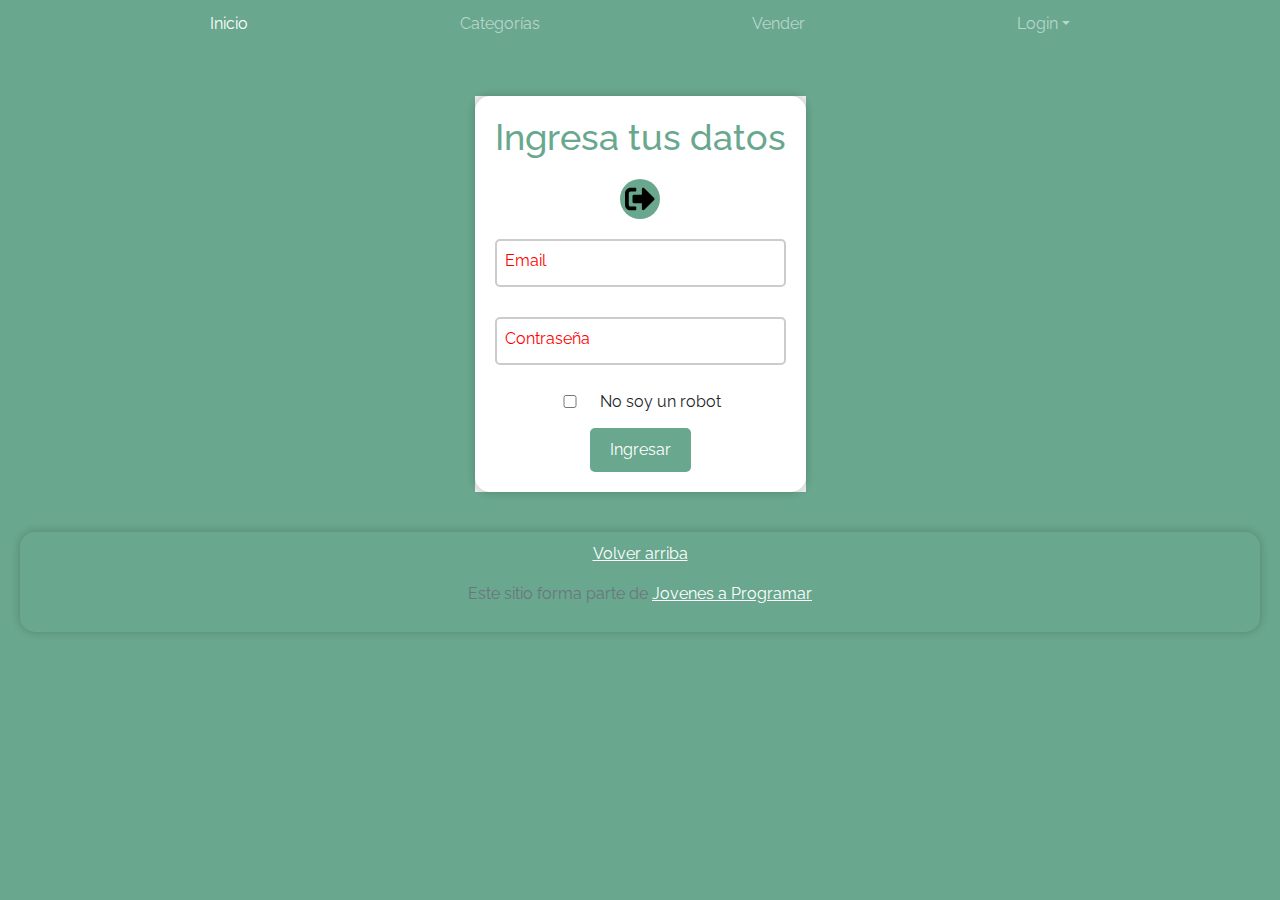
<file: sell.html>
<!DOCTYPE html>
<html lang="es">
<head>
  <meta http-equiv="Content-Type" content="text/html; charset=UTF-8">
  <meta name="viewport" content="width=device-width, initial-scale=1, shrink-to-fit=no">
  <title>eMercado - Todo lo que busques está aquí</title>
  <link href="https://fonts.googleapis.com/css?family=Raleway:300,300i,400,400i,700,700i,900,900i" rel="stylesheet">
  <link href="css/bootstrap.min.css" rel="stylesheet">
  <link href="css/dropzone.css" rel="stylesheet">
  <link href="css/styles.css" rel="stylesheet">
  <script>
    document.addEventListener('DOMContentLoaded', function() {
      const isLoggedIn = localStorage.getItem('isLoggedIn');
      const login = document.getElementById("dropdownMenu2");
      if(isLoggedIn){
        // Si está ingresado, que el navbar muestre el username
        login.textContent = localStorage.getItem("nav_user");
    } else {
        // Si no se inició sesió, que muestre Login
      login.textContent = "Login";
    }
      if (!isLoggedIn && window.location.href.indexOf('login.html') === -1) {
        // Usuario no ha iniciado sesión y no está en la página de login, redirige a login.html
        window.location.href = 'login.html';
      }
    });
  </script>
</head>
<body>
  <div id="content"></div>
  <nav class="navbar navbar-expand-lg navbar-dark bg-green p-1" id="navbar">
    <div class="container">
      <button class="navbar-toggler" type="button" data-bs-toggle="collapse" data-bs-target="#navbarNav"
        aria-controls="navbarNav" aria-expanded="false" aria-label="Toggle navigation">
        <span class="navbar-toggler-icon"></span>
      </button>
      <div class="collapse navbar-collapse" id="navbarNav">
        <ul class="navbar-nav w-100 justify-content-between">
          <li class="nav-item">
            <a class="nav-link active" href="index.html">Inicio</a>
          </li>
          <li class="nav-item">
            <a class="nav-link" href="categories.html">Categorías</a>
          </li>
          <li class="nav-item">
            <a class="nav-link" href="sell.html">Vender</a>
          </li>
          <li class="nav-item dropdown">
            <a class="nav-link dropdown-toggle" href="#" id="dropdownMenu2" role="button" data-bs-toggle="dropdown" aria-expanded="false">
            Login
            </a>
            <ul id="dropdownMenu" class="dropdown-menu" aria-labelledby="dropdownMenu2">
              <li><a class="dropdown-item" id="menuLogin" href="login.html">Login</a></li>
              <li><a class="dropdown-item" id="menuCart" href="cart.html">Mi carrito</a></li>
              <li><a class="dropdown-item" id="menuProfile" href="my-profile.html">Mi perfil</a></li>
              <li><button class="dropdown-item" id="mode-btn">Cambiar modo</button> </li>
              <li><a class="dropdown-item" id="menuLogout" href="login.html" onclick="logout">Cerrar sesión</a></li>
            </ul>
          </li>
        </ul>
        </li>
        </ul>
      </div>
    </div>
  </nav>
  
  <div id="containerDad" class="container day-mode">
    <div id="containerVender" class="text-center p-4">
      <h2>Vender</h2>
      <p class="lead">Ingresa los datos del artículo a vender.</p>
    </div>
    <div id="containerDatosVender" class="row justify-content-md-center">
      <div class="col-md-8 order-md-1">
        <h4 class="mb-3">Información del producto</h4>
        <form class="needs-validation" id="sell-info">
          <div class="row">
            <div class="col-md-6 mb-3">
              <label for="productName">Nombre</label>
              <input type="text" class="form-control" id="productName" value="" name="productName">
              <div class="invalid-feedback">
                Ingresa un nombre
              </div>
            </div>
          </div>
          <div class="row">
            <div class="col-md-8 order-md-1">
              <label>Imágenes</label>
              <div class="needsclick dz-clickable" id="file-upload">
                <div class="dz-message needsclick">
                  Arrastra tus fotos aquí<br>
                </div>
              </div>
            </div>
          </div>
          <div class="row">
            <div class="col-md-12 mb-3">
              <label for="productDescription">Descripción</label>
              <textarea name="productDescription" class="form-control" id="productDescription"></textarea>
            </div>
          </div>
          <div class="row">
            <div class="col-md-3 mb-3">
              <label for="productCostInput">Costo</label>
              <input type="number" name="productCostInput" class="form-control" id="productCostInput" placeholder="" required="" value="0"
                min="0">
              <div class="invalid-feedback">
                El costo debe ser mayor que 0.
              </div>
            </div>
            <div class="col-md-4 mb-3">
              <label for="productCurrency">Moneda</label>
              <select name="productCurrency" class="form-select custom-select d-block w-100" id="productCurrency" required>
                <option value="" hidden selected>Seleccionar</option>
                <option>Pesos Uruguayos (UYU)</option>
                <option>Dólares (USD)</option>
              </select>
              <div class="invalid-feedback">
                Ingresa una categoría válida.
              </div>
            </div>
          </div>
          <div class="row">
            <div class="col-md-7 mb-3">
              <label for="productCategory">Categoría</label>
              <select name="productCategory" class="custom-select form-select d-block w-100" id="productCategory">
                <option value="">Elija la categoría...</option>
                <option>Autos</option>
                <option>Juguetes</option>
                <option>Muebles</option>
                <option>Herramientas</option>
                <option>Computadoras</option>
                <option>Vestimenta</option>
              </select>
              <div class="invalid-feedback">
                Por favor ingresa una categoría válida.
              </div>
            </div>
          </div>
          <div class="row">
            <div class="col-md-3 mb-3">
              <label for="productCountInput">Cantidad en stock</label>
              <input type="number" name="productCountInput" class="form-control" id="productCountInput"  required value="1"
                min="0">
              <div class="invalid-feedback">
                La cantidad es requerida.
              </div>
            </div>
          </div>
          <hr class="mb-4">
          <h5 class="mb-3">Tipo de publicación</h5>
          <div class="d-block my-3" id="radioButtons">
            <div class="custom-control custom-radio">
              <input id="goldradio" name="publicationType" type="radio" class="custom-control-input" checked=""
                required="">
              <label class="custom-control-label" for="goldradio">Gold (13%)</label>
            </div>
            <div class="custom-control custom-radio">
              <input id="premiumradio" name="publicationType" type="radio" class="custom-control-input" required="">
              <label class="custom-control-label" for="premiumradio">Premium (7%)</label>
            </div>
            <div class="custom-control custom-radio">
              <input id="standardradio" name="publicationType" type="radio" class="custom-control-input" required="">
              <label class="custom-control-label" for="standardradio">Estándar (3%)</label>
            </div>
            <div class="row">
              <button type="button" class="m-1 btn btn-link" data-bs-toggle="modal"
                data-bs-target="#contidionsModal">Ver
                condiciones</button>
            </div>
          </div>
          <hr class="mb-4">
          <h4 class="mb-3">Costos</h4>
          <ul class="list-group mb-3">
            <li class="list-group-item d-flex justify-content-between lh-condensed">
              <div>
                <h6 class="my-0">Precio</h6>
                <small class="text-muted">Unitario del producto</small>
              </div>
              <span class="text-muted" id="productCostText">-</span>
            </li>
            <li class="list-group-item d-flex justify-content-between lh-condensed">
              <div>
                <h6 class="my-0">Porcentaje</h6>
                <small class="text-muted">Según el tipo de publicación</small>
              </div>
              <span class="text-muted" id="comissionText">-</span>
            </li>
            <li class="list-group-item d-flex justify-content-between">
              <span>Total ($)</span>
              <strong id="totalCostText">-</strong>
            </li>
          </ul>
          <hr class="mb-4">
          <button class="btn btn-primary btn-lg" type="submit">Vender</button>
        </form>
      </div>
    </div>
  </div>
  <footer class="text-muted">
    <div class="container">
      <p class="float-end">
        <a href="#">Volver arriba</a>
      </p>
      <p>Este sitio forma parte de <a href="https://jovenesaprogramar.edu.uy/" target="_blank">Jovenes a Programar</a></p>
    </div>
  </footer>
  <div class="alert alert-primary-dismissible fade" id="alertResult" role="alert">
    <span id="resultSpan"></span>
  </div>
  <div class="modal fade" tabindex="-1" role="dialog" id="contidionsModal">
    <div class="modal-dialog" role="document">
      <div id="modal" class="modal-content day-mode">
        <div class="modal-header">
          <h5 class="modal-title">Condiciones de publicación</h5>
        </div>
        <div class="modal-body">
          <div class="container">
            <div class="row">
              <h5 class="text-warning">Gold (13%)</h5>
              <p class="muted text-justify">Tu producto se verá de forma promocionada en portada, además de las
                condiciones de Premium y Estándar.</p>
            </div>
            <hr>
            <div class="row">
              <h5 class="text-primary">Premium (7%)</h5>
              <p class="muted text-justify">Se mostrará el producto en los primeros lugares de resultados de búsqueda,
                así cómo cuando se ingrese a la categoría que pertenezca.</p>
            </div>
            <hr>
            <div class="row">
              <h5 class="text-secondary">Estándar (3%)</h5>
              <p class="muted text-justify">El producto se listará en la categoría correspondiente, así como en los
                resultados de búsquedas que coincidan con las palabras claves en el nombre.</p>
            </div>
          </div>
        </div>
        <div class="modal-footer">
          <button type="button" class="btn btn-primary" data-bs-dismiss="modal">Cerrar</button>
        </div>
      </div>
    </div>
  </div>
  <div id="spinner-wrapper">
    <div class="lds-ring">
      <div></div>
      <div></div>
      <div></div>
      <div></div>
    </div>
  </div>
  </div>
  <script src="js/bootstrap.bundle.min.js"></script>
  <script src="js/dropzone.js"></script>
  <script src="js/init.js"></script>
  <script src="js/sell.js"></script>
</body>
</html>
</file>
<file: css/styles.css>
/* Estilo general para todo el cuerpo de la página */
body {
  font-family: 'Raleway', sans-serif;
  background-color: #69A78E;
  margin: 0;
  padding: 0;
  justify-content: center;
  align-items: center;
  min-height: 100vh;
}

/* Estilo de la barra de navegación */
#navbar, #loginForm {
  background-color: #69A78E;
}


.navbar {
  border-radius: 15px;
}

/* --------------------------------------------------------------------------- LOGIN ------------------------------------------------------------------------------ */

#contenedorlogin{
  font-family: 'Raleway', sans-serif;
  background-color: #69A78E;
  justify-content: center;
  align-items: center;
  display: flex;
}
/* Estilo del botón de Logout con el ícono */
#logout {
  background-color: #69A78E;
  border: none;
  border-radius: 50%;
  padding: 5px;
  width: 40px;
  height: 40px;
  cursor: pointer;
}

/* Estilo del formulario de login */
#loginForm {
  background-color: #fff;
  border-radius: 15px;
  box-shadow: 0 0 10px rgba(0, 0, 0, 0.2);
  padding: 20px;
  text-align: center;
}
.form_login_required {
  border: 2px solid #ccc;
  border-radius: 5px;
  padding: 10px;
  margin: 10px 0;
  transition: border-color 0.3s, transform 0.3s;
  width: 100%;
}
#loginForm>div>label {
  font-weight: 400;
  position: absolute;
  transform: translateY(20px) translateX(10px);
  transition: transform 0.3s, font-size 0.3s, color 0.3s;
}
.div_form{
  margin-top: 10px;
  display: flex;
  flex-direction: row;

}

/* Modo dia / Modo noche */

#loginContent.day-mode {
  background-color: #eeeff1;
}
#loginContent.night-mode{
  background-color: #333;
}
#loginContent.night-mode *{
  background-color: #333;
  color: #fff;
}


.form_login_required:valid + #aviso_name,
.form_login_required:valid + #alertPass,
.form_login_required:focus + #aviso_name,
.form_login_required:focus + #alertPass{
  transform: translateY(-15px);
  font-size: 14px;
  color: #69A78E;
}
.form_login_required:invalid + #alertPass,
.form_login_required:invalid + #aviso_name{
  color: red;
  
}

/* Estilo del botón de Ingresar con animación de carga */


#btn_login {
  background-color: #69A78E;
  color: #fff;
  border: none;
  border-radius: 5px;
  padding: 10px 20px;
  margin-top: 10px;
  cursor: pointer;
  transition: background-color 0.3s;
}


/* Agrega estilos para la pantalla de carga */
.loading-overlay {
  position: fixed;
  top: 0;
  left: 0;
  width: 100%;
  height: 100%;
  background-color: rgba(255, 255, 255, 0.8);
  display: flex;
  justify-content: center;
  align-items: center;
  z-index: 999;
  display: none; /* Inicialmente oculto */
}

.loading-text {
  font-size: 20px;
}

/* Estilo del checkbox "No soy un robot"*/
#captcha {
  margin-right: 10px;
  width: 20px;
}
#checkbox_div {
  display: flex;
  align-items: center;
  justify-content: center;
  gap: 10px;
}
#checkbox_div p {
  margin: 0;
}


/* --------------------------------------------------------------------------- END LOGIN ------------------------------------------------------------------------------ */


/* Estilo del pie de página */
.containerBanner{
  display: flex;
  flex-direction: column;
}
footer {
  margin-top: 40px;
  background-color: #69A78E;
  text-align: center;
  padding: 10px 0;
  color: #fff;
  border-radius: 15px;
  box-shadow: 0 0 10px rgba(0, 0, 0, 0.2);
}

footer a {
  color: #fff;
}
footer a:hover {
  color: #333;
}

/* --------------------------------------------------------------------------- INDEX ------------------------------------------------------------------------------ */

#content {
  margin: 0px 50px 0px 50px;
}


.custom-card {
  background: rgba(255, 255, 255, 0.9); /* Fondo difuminado blanco */
}

.album {
  background: rgba(255, 255, 255, 0.9); /* Fondo difuminado blanco */
  padding: 20px;
  border-radius: 10px;
  margin: 10px;
  box-shadow: 0 4px 8px rgba(0, 0, 0, 0.1);
}

.jumbotron {
  color: white;
  display: flex;
  align-items: center;
  justify-content: center;
  margin-bottom: 20px;
}

.card {
  transition: transform 0.3s;
}

.card:hover {
  transform: scale(1.05);
}

/* Estilos para botón 'Y mucho más!' */
.btn-light.btn-lg {
  background-color: #f8f9fa;
  border: 1px solid #dee2e6;
  color: #495057;
}

.btn-light.btn-lg:hover {
  background-color: #e9ecef;
}

/* Modo dia / Modo noche */

#firstContainer.day-mode {
  background-color: #eeeff1;
}
#firstContainer.night-mode{
  background-color: #333;
  color: #fff;
}
#firstContainer.night-mode*{
  background-color: #333;
  color: #fff;
}
#super_container.day-mode{
  background-color: #eeeff1;
  color: #333;
}
#super_container.night-mode *{
  background-color: #333;
  color: #fff;
}
#super_container.night-mode{
  background-color: #333;
  color: #fff;
}


/* --------------------------------------------------------------------------- END INDEX ------------------------------------------------------------------------------ */

/* --------------------------------------------------------------------------- PRODUCTS ------------------------------------------------------------------------------ */

#content {
  margin: 0 20px;
  text-align: center;
}
.pb-5{
  background-color: #fff;
}
/* Estilo para el título de la página */
main h1 {
  color: #69A78E;
  font-size: 36px;
}

/* Estilo para el cuadro de búsqueda */
.search-container {
  margin-top: 10px; 
}

#busqueda {
  padding: 10px;
  border: none;
  border-radius: 5px;
  width: 70%;
  box-shadow: 2px 2px 4px 2px rgba(0, 0, 0, 0.3);
}

#products_class {
  margin-top: 10px;
  padding: 8px;
  border: none;
  border-radius: 5px;
  background-color: #69A78E;
  color: #fff;
  cursor: pointer;
}

#container-list {
  margin-top: 10px; 
  display: flex;
  flex-wrap: wrap;
  justify-content: center;
}

/* Estilo para las tarjetas de productos */
.car-card {
  transition: transform 0.3s, box-shadow 0.3s;
  margin: 10px;
  width: 250px;
  border-radius: 10px;
  overflow: hidden;
  box-shadow: 0 4px 8px rgba(0, 0, 0, 0.3);
}

.car-card:hover {
  transform: scale(1.05);
  box-shadow: 0 8px 16px rgba(0, 0, 0, 0.5);
}
.car-card img {
  width: 100%;
  height: auto;
  border-bottom: 1px solid #ddd;
}

/* Estilo para los botones de filtrar por rango */
#filtros-por-rangos {
  margin-top: 10px;
  display: flex;
  flex-direction: column;
  align-items: center;
}

#filtros-por-rangos span {
  color: #69A78E;
  font-weight: bold;
}

#input-minimo,
#input-maximo,
#boton-filtrar-por-rangos {
  margin-top: 5px; 
  padding: 8px;
  border: none;
  border-radius: 5px;
  background-color: #69A78E;
  color: #fff;
  cursor: pointer;
}

#boton-filtrar-por-rangos:hover {
  background-color: #567e64;
}
#input-minimo::placeholder,
#input-maximo::placeholder {
  color: #fff; 
}

/* Modo dia / Modo noche */

#dadContainer.day-mode {
  background-color: #eeeff1;
}
#dadContainer.night-mode{
  background-color: #333;
  color: #fff;
}
#dadContainer.night-mode>.search-container * , #dadContainer.night-mode>.search-container *::placeholder{
  background-color: #333;
  color: #fff;
}
#container-list.day-mode *{
  background-color: #eeeff1;
  color: #333;
}
#container-list.day-mode *{
  background-color: #eeeff1;
  color: #333;
}
#container-list.night-mode{
  background-color: #333;
  color: #fff;
}
#container-list.night-mode *{
  background-color: #333;
  color: #fff;
}

/* --------------------------------------------------------------------------- END PRODUCTS ------------------------------------------------------------------------------ */

/* --------------------------------------------------------------------------- PRODUCTS INFO ------------------------------------------------------------------------------ */

#container-info{
  max-width: 1200px;
  margin: 0 auto;
  border-radius: 10px;
  background-color:  #fff;
  padding: 3%;
}

#mode-btn {
  background-color: #69A78E;
  color: #fff;
  padding: 8px 16px;
  border: none;
  border-radius: 5px;
  cursor: pointer;
  margin-top: 10px;
}

/* Estilo del título principal */

main h1 {
  color: #69A78E;
  font-size: 36px;
  margin-bottom: 20px;
}

/* Estilo de los productos relacionados */

#productosRelacionados {
  display: flex;
  flex-wrap: wrap;
  justify-content: space-around;
}

#productosRelacionados div {
  width: 30%;
  margin: 10px;
  padding: 15px;
  border: 1px solid #ddd;
  border-radius: 10px;
  background-color: #fff;
  transition: transform 0.3s, box-shadow 0.3s;
}

#productosRelacionados div:hover {
  transform: scale(1.05);
  box-shadow: 0 8px 16px rgba(0, 0, 0, 0.2);
}

#productosRelacionados h2 {
  color: #69A78E;
  font-size: 18px;
  margin-bottom: 10px;
}

#productosRelacionados img {
  width: 100%;
  height: auto;
  border-bottom: 1px solid #ddd;
}

#productosRelacionados h3 {
  color: #333;
  font-size: 16px;
  margin-top: 10px;
}

/* Estilo para el carrusel */
#carouselIMG {
  margin-top: 20px;
}

#carouselIMG img {
  border-radius: 10px;
}

#container-info>img{
  width: 100%;
}

.carousel-control-prev,
.carousel-control-next {
  width: 5%;
}

.carousel-control-prev-icon,
.carousel-control-next-icon {
  background-color: #69A78E; 
  border-radius: 5px;
  transition: transform 0.3s, box-shadow 0.3s;
}

.carousel-control-prev-icon:hover,
.carousel-control-next-icon:hover {
  transform: scale(1.05);
  box-shadow: 0 8px 16px rgba(0, 0, 0, 0.2);
}

/* Estilo para el botón Comprar */
#publish_comment{
  padding: 10px 20px;
  background-color: #69A78E;
  color: #fff;
  border: none;
  border-radius: 5px;
  cursor: pointer;
  transition: background-color 0.3s ease;
  box-shadow: 0 0 10px 10px rgba(0, 0, 0, 0.1);
}
#btnComprar{
  margin: 20px;
  padding: 10px 20px;
  background-color: #69A78E;
  color: #fff;
  border: none;
  border-radius: 5px;
  cursor: pointer;
  transition: background-color 0.3s ease;
  box-shadow: 0 0 10px 10px rgba(0, 0, 0, 0.2);
}

#btnComprar:hover {
  background-color: #567e64; 
}

/* Estilo para la sección de comentarios */
#div_comment {
  margin-top: 20px;
  padding: 20px;
  background-color: #f8f9fa; 
  border-radius: 10px;
  box-shadow: 0 0 10px rgba(0, 0, 0, 0.1);
}

#div_comment h2 {
  color: #69A78E;
}

#comentario {
  width: 100%;
  padding: 10px;
  margin-top: 10px;
  border: 1px solid #ddd;
  border-radius: 5px;
}

.puntuación {
  margin-top: 10px;
}

.puntuación .star {
  font-size: 24px;
  color: #69A78E;
  cursor: pointer;
  transition: color 0.3s ease;
}

.puntuación .star:hover {
  color: #567e64;
}

.div-comentario {
  align-items: center;
  margin-top: 10px;
  padding: 10px 20px;
  background-color: #69A78E;
  color: #fff;
  border: none;
  border-radius: 5px;
  cursor: pointer;
  transition: background-color 0.3s ease;
}

.div-comentario:hover {
  background-color: #567e64; 
}
.fa-star{
  color: #567e64;
}
.checked{
  color: gold;
}

/* Estilo para la sección de información */
.div-texto>p {
  position: relative;
  background-color: #69A78E;
  color: #fff;
  padding: 15px;
  margin-top: 20px;
  border-radius: 10px;
  box-shadow: 0 0 10px rgba(0, 0, 0, 0.2);
}

.div-texto>p::before {
  content: "";
  position: absolute;
  top: 50%;
  left: -20px;
  border-width: 10px;
  border-style: solid;
  border-color: transparent transparent transparent #69A78E;
  transform: translateY(-50%);
}

/* Modo dia / Modo noche */

#container-info.day-mode {
  background-color: #eeeff1;
}
#container-info.night-mode{
  background-color: #333;
  color: #fff;
}
#div_comment.day-mode *{
  background-color: #eeeff1;
  color: #333;
}
#div_comment.night-mode{
  background-color: #333;
  color: #fff;
}
#div_comment.night-mode *{
  background-color: #333;
  color: #fff;
}
#productosRelacionados.day-mode *{
  background-color: #eeeff1;
  color: #333;
}
#productosRelacionados.night-mode *{
  background-color: #333;
  color: #fff;
}


/* --------------------------------------------------------------------------- END PRODUCTS INFO ------------------------------------------------------------------------------ */

/* --------------------------------------------------------------------------- CATEGORIES ------------------------------------------------------------------------------ */



.container {
  max-width: 1200px;
  margin: 0 auto;
  border-radius: 10px;
}


.tit_cat {
  color: #333;
}

/* Lista de categorías */
.list-group-item {
  border: 1px solid #ddd;
  margin-bottom: 10px;
  transition: transform 0.3s, box-shadow 0.3s;
}

.list-group-item:hover {
  background-color: #f8f9fa;
  transform: scale(1.02);
  box-shadow: 0 4px 8px rgba(0, 0, 0, 0.1);
}

/* Filtros */
#filtros-por-rangos {
  display: flex;
  flex-direction: column;
  align-items: center;
  margin-bottom: 10px;
}
#filtros-por-rangos span {
  color: #69A78E;
  font-weight: bold;
}

#rangeFilterCountMin,
#rangeFilterCountMax,
#rangeFilterCount,
#clearRangeFilter {
  background-color: #69A78E;
  width: 200px;
  padding: 8px 12px;
}

#rangeFilterCount,
#rangeFilterCountMin,
#rangeFilterCountMax,
#clearRangeFilter {
  margin-top: 5px; 
  padding: 8px;
  border: none;
  border-radius: 5px;
  background-color: #69A78E;
  color: #fff;
  cursor: pointer;
}

#rangeFilterCount:hover,
#clearRangeFilter:hover {
  background-color: #567e64;
}

#rangeFilterCountMin,
#rangeFilterCountMax {
  width: 300px;
  margin-right: 10px;
}
#rangeFilterCountMin::placeholder,
#rangeFilterCountMax::placeholder {
  color: #fff; 
}

#spinner-wrapper {
  display: none;
  position: fixed;
  top: 50%;
  left: 50%;
  transform: translate(-50%, -50%);
}

.lds-ring {
  display: inline-block;
  position: relative;
  width: 64px;
  height: 64px;
}

.lds-ring div {
  box-sizing: border-box;
  display: block;
  position: absolute;
  width: 51px;
  height: 51px;
  margin: 6px;
  border: 6px solid #28a745;
  border-radius: 50%;
  animation: lds-ring 1.2s cubic-bezier(0.5, 0, 0.5, 1) infinite;
  border-color: #28a745 transparent transparent transparent;
}

/* Modo dia / Modo noche */

#mainContent.day-mode {
  background-color: #eeeff1;
}
#mainContent.night-mode{
  background-color: #333;
  color: #fff;
}
#mainContent.night-mode>#div_filt>.row *{
  background-color: #333;
  color: #fff;
}
#mainContent.night-mode>#containerCategorias *{
  background-color: #333;
  color: #fff;
}
#mainContent.night-mode>#div_filt>#filtros-por-rangos>span *{
  background-color: #333;
  color: #fff;
}

@keyframes lds-ring {
  0% {
      transform: rotate(0deg);
  }

  100% {
      transform: rotate(360deg);
  }
}


/* --------------------------------------------------------------------------- END CATEGORIES ------------------------------------------------------------------------------ */

/* --------------------------------------------------------------------------- CART ------------------------------------------------------------------------------ */

#containerCart{
  max-width: 1200px;
  margin: 0 auto;
  border-radius: 10px;
  background-color:  #fff;
  padding: 20px;
}

#tablaCarrito {
  width: 100%;
  border-collapse: collapse;
  margin-top: 20px;
}

.container-info-envio {
  margin-top: 20px;
}

.container-forma-pago {
  margin-top: 20px;
}

#finalizarCompra {
  margin-top: 20px;
}

tr>td>img{
  height: 50px;
  width: 70px;
}
.streetLabels {
  color: black;
}

/* Estilos para los inputs de calle, número y esquina */
.streetInputs {
  border: 1px solid #ddd;
    border-radius: 4px;
    box-sizing: border-box;
    width: 25%; 
    padding: 8px; 
    margin-bottom: 10px; 
}
#contenedorDeEnvios>form>div{
  display: grid;
  place-items: center;
}

#calculosGenerales {
  background-color: #f8f9fa;
  padding: 20px;
  border-radius: 8px;
  box-shadow: 0 0 10px rgba(0, 0, 0, 0.1);
  margin-top: 20px;
}
.radioInputs{
  display: block;
  position: relative;
  margin: 10px;
  }

#premium #express #standard {
  margin-bottom: 10px;
  font-size: 18px;
  color: #333;
}
.card {
  max-width: 400px;
  margin: 20px auto;
  padding: 20px;
  box-shadow: 0 4px 8px rgba(0, 0, 0, 0.1);
  border-radius: 8px;
}

/* Estilo para los radios */
#formPago label {
  display: block;
  margin-bottom: 10px;
}

/* Estilo para los labels y inputs */


#formPago input[type="text"] {
  width: 100%;
  padding: 8px;
  box-sizing: border-box;
}

/* Estilo para el mensaje de error */
.error {
  color: red;
  margin-top: 5px;
}
#snackbar{
  background: linear-gradient(to right, #4CAF50, #45a049); 
  color: #fff;
  font-size: 24px;
  padding: 15px;
  border-radius: 8px;
  border: 1px solid #45a049;
  box-shadow: 0 4px 8px rgba(0, 0, 0, 0.4); 
}
/* Modo dia / Modo noche */
#containerCart.day-mode *{
  background-color: #eeeff1;
  color: #333;
}
#containerCart.night-mode{
  background-color: #333;
  color: #fff;
}
#containerCart.night-mode *{
  background-color: #333;
  color: #fff;
}

/* --------------------------------------------------------------------------- END CART ------------------------------------------------------------------------------ */

/* --------------------------------------------------------------------------- SELL ------------------------------------------------------------------------------ */

#containerDad {
  font-family: 'Raleway', sans-serif;
  padding: 40px;
  max-width: 80%;
}

.container {
  max-width: 900px;
  border-radius: 10px;
}

#containerVender {
  padding: 40px 0;
}

/* Formulario de venta */
#sell-info {
  margin: 0 auto;
  max-width: 800px;
  background-color: #fff;
  padding: 20px;
  border-radius: 10px;
  box-shadow: 0 0 10px rgba(0, 0, 0, 0.1);
}

#sell-info label {
  display: block;
  margin-bottom: 8px;
}

#sell-info input,
#sell-info select,
#sell-info textarea {
  width: 100%;
  padding: 10px;
  margin-bottom: 15px;
  box-sizing: border-box;
  border: 1px solid #ccc;
  border-radius: 5px;
}

#sell-info input,
#sell-info select,
#sell-info textarea {
  transition: all 0.3s ease-in-out;
}

#sell-info input:focus,
#sell-info select:focus,
#sell-info textarea:focus {
  outline: none;
  border-color: #3498db;
  box-shadow: 0 0 5px rgba(52, 152, 219, 0.5);
}

/* Botón de venta */
#sell-info button {
  display: block;
  width: 100%;
  padding: 10px;
  background-color: #3498db;
  color: #fff;
  border: none;
  border-radius: 5px;
  cursor: pointer;
  transition: background-color 0.3s ease-in-out;
}

#radioButtons>div{
  display: grid;
  place-items: start;
}

#radioButtons>div>label{
transform: translateY(-35px); 
}

#sell-info button:hover {
  background-color: #2980b9;
}

/* Modo dia / Modo noche */
#containerDad.day-mode {
  background-color: #eeeff1;
}

#containerDad.night-mode {
  background-color: #333; 
  color: #fff;
}
#containerDad.night-mode * {
  background-color: #333; 
  color: #fff;
}

.modal-content.day-mode *{
  background-color: #eeeff1;
}
.modal-content.night-mode{
  background-color: #333; 
  color: #fff;
}

#dropdownMenu.night-mode{
  background-color: #333;
}
#dropdownMenu.night-mode *{
  color: #fff;
}

#dropdownMenu.day-mode{
  background-color: #eeeff1;
}

/* --------------------------------------------------------------------------- END SELL ------------------------------------------------------------------------------ */

/* --------------------------------------------------------------------------- MY PROFILE ------------------------------------------------------------------------------ */

#containerSup.night-mode>div>input {
  color: #fff;
  background-color: #333;
}

#containerSup.day-mode{
  color: #fff;
}

/* --------------------------------------------------------------------------- END MY PROFILE ------------------------------------------------------------------------------ */

/* --------------------------------------------------------------------------- RESPONSIVE DESIGN ------------------------------------------------------------------------------ */


@media (max-width: 375px) {
  #containerDad #containerCart #mainContent #container-info #div_comment #productosRelacionados #dadContainer #container-list #super_container #firstContainer .containerBanner #loginContent {
    padding: 20px;
  }
  
}

@media (min-width: 376px) and (max-width: 720px) {
  #containerDad #containerCart #mainContent #container-info #div_comment #productosRelacionados #dadContainer #container-list #super_container #firstContainer .containerBanner #loginContent {
    padding: 30px;
  }

}

@media (min-width: 721px) and (max-width: 1366px) {
  #containerDad #containerCart #mainContent #container-info #div_comment #productosRelacionados #dadContainer #container-list #super_container #firstContainer .containerBanner #loginContent {
    padding: 40px;
  }
}

@media (min-width: 1367px) and (max-width: 1440px) {
  #containerDad #containerCart #mainContent #container-info #div_comment #productosRelacionados #dadContainer #container-list #super_container #firstContainer .containerBanner #loginContent {
    padding: 50px;
  }
}
/* --------------------------------------------------------------------------- END RESPONSIVE DESIGN ------------------------------------------------------------------------------ */
</file>
<file: css/dropzone.css>
/*
 * The MIT License
 * Copyright (c) 2012 Matias Meno <m@tias.me>
 */
.dropzone, .dropzone * {
  box-sizing: border-box; }

.dropzone {
  position: relative; }
  .dropzone .dz-preview {
    position: relative;
    display: inline-block;
    width: 120px;
    margin: 0.5em; }
    .dropzone .dz-preview .dz-progress {
      display: block;
      height: 15px;
      border: 1px solid #aaa; }
      .dropzone .dz-preview .dz-progress .dz-upload {
        display: block;
        height: 100%;
        width: 0;
        background: green; }
    .dropzone .dz-preview .dz-error-message {
      color: red;
      display: none; }
    .dropzone .dz-preview.dz-error .dz-error-message, .dropzone .dz-preview.dz-error .dz-error-mark {
      display: block; }
    .dropzone .dz-preview.dz-success .dz-success-mark {
      display: block; }
    .dropzone .dz-preview .dz-error-mark, .dropzone .dz-preview .dz-success-mark {
      position: absolute;
      display: none;
      left: 30px;
      top: 30px;
      width: 54px;
      height: 58px;
      left: 50%;
      margin-left: -27px; }

@-webkit-keyframes passing-through {
  0% {
    opacity: 0;
    -webkit-transform: translateY(40px);
    -moz-transform: translateY(40px);
    -ms-transform: translateY(40px);
    -o-transform: translateY(40px);
    transform: translateY(40px); }
  30%, 70% {
    opacity: 1;
    -webkit-transform: translateY(0px);
    -moz-transform: translateY(0px);
    -ms-transform: translateY(0px);
    -o-transform: translateY(0px);
    transform: translateY(0px); }
  100% {
    opacity: 0;
    -webkit-transform: translateY(-40px);
    -moz-transform: translateY(-40px);
    -ms-transform: translateY(-40px);
    -o-transform: translateY(-40px);
    transform: translateY(-40px); } }
@-moz-keyframes passing-through {
  0% {
    opacity: 0;
    -webkit-transform: translateY(40px);
    -moz-transform: translateY(40px);
    -ms-transform: translateY(40px);
    -o-transform: translateY(40px);
    transform: translateY(40px); }
  30%, 70% {
    opacity: 1;
    -webkit-transform: translateY(0px);
    -moz-transform: translateY(0px);
    -ms-transform: translateY(0px);
    -o-transform: translateY(0px);
    transform: translateY(0px); }
  100% {
    opacity: 0;
    -webkit-transform: translateY(-40px);
    -moz-transform: translateY(-40px);
    -ms-transform: translateY(-40px);
    -o-transform: translateY(-40px);
    transform: translateY(-40px); } }
@keyframes passing-through {
  0% {
    opacity: 0;
    -webkit-transform: translateY(40px);
    -moz-transform: translateY(40px);
    -ms-transform: translateY(40px);
    -o-transform: translateY(40px);
    transform: translateY(40px); }
  30%, 70% {
    opacity: 1;
    -webkit-transform: translateY(0px);
    -moz-transform: translateY(0px);
    -ms-transform: translateY(0px);
    -o-transform: translateY(0px);
    transform: translateY(0px); }
  100% {
    opacity: 0;
    -webkit-transform: translateY(-40px);
    -moz-transform: translateY(-40px);
    -ms-transform: translateY(-40px);
    -o-transform: translateY(-40px);
    transform: translateY(-40px); } }
@-webkit-keyframes slide-in {
  0% {
    opacity: 0;
    -webkit-transform: translateY(40px);
    -moz-transform: translateY(40px);
    -ms-transform: translateY(40px);
    -o-transform: translateY(40px);
    transform: translateY(40px); }
  30% {
    opacity: 1;
    -webkit-transform: translateY(0px);
    -moz-transform: translateY(0px);
    -ms-transform: translateY(0px);
    -o-transform: translateY(0px);
    transform: translateY(0px); } }
@-moz-keyframes slide-in {
  0% {
    opacity: 0;
    -webkit-transform: translateY(40px);
    -moz-transform: translateY(40px);
    -ms-transform: translateY(40px);
    -o-transform: translateY(40px);
    transform: translateY(40px); }
  30% {
    opacity: 1;
    -webkit-transform: translateY(0px);
    -moz-transform: translateY(0px);
    -ms-transform: translateY(0px);
    -o-transform: translateY(0px);
    transform: translateY(0px); } }
@keyframes slide-in {
  0% {
    opacity: 0;
    -webkit-transform: translateY(40px);
    -moz-transform: translateY(40px);
    -ms-transform: translateY(40px);
    -o-transform: translateY(40px);
    transform: translateY(40px); }
  30% {
    opacity: 1;
    -webkit-transform: translateY(0px);
    -moz-transform: translateY(0px);
    -ms-transform: translateY(0px);
    -o-transform: translateY(0px);
    transform: translateY(0px); } }
@-webkit-keyframes pulse {
  0% {
    -webkit-transform: scale(1);
    -moz-transform: scale(1);
    -ms-transform: scale(1);
    -o-transform: scale(1);
    transform: scale(1); }
  10% {
    -webkit-transform: scale(1.1);
    -moz-transform: scale(1.1);
    -ms-transform: scale(1.1);
    -o-transform: scale(1.1);
    transform: scale(1.1); }
  20% {
    -webkit-transform: scale(1);
    -moz-transform: scale(1);
    -ms-transform: scale(1);
    -o-transform: scale(1);
    transform: scale(1); } }
@-moz-keyframes pulse {
  0% {
    -webkit-transform: scale(1);
    -moz-transform: scale(1);
    -ms-transform: scale(1);
    -o-transform: scale(1);
    transform: scale(1); }
  10% {
    -webkit-transform: scale(1.1);
    -moz-transform: scale(1.1);
    -ms-transform: scale(1.1);
    -o-transform: scale(1.1);
    transform: scale(1.1); }
  20% {
    -webkit-transform: scale(1);
    -moz-transform: scale(1);
    -ms-transform: scale(1);
    -o-transform: scale(1);
    transform: scale(1); } }
@keyframes pulse {
  0% {
    -webkit-transform: scale(1);
    -moz-transform: scale(1);
    -ms-transform: scale(1);
    -o-transform: scale(1);
    transform: scale(1); }
  10% {
    -webkit-transform: scale(1.1);
    -moz-transform: scale(1.1);
    -ms-transform: scale(1.1);
    -o-transform: scale(1.1);
    transform: scale(1.1); }
  20% {
    -webkit-transform: scale(1);
    -moz-transform: scale(1);
    -ms-transform: scale(1);
    -o-transform: scale(1);
    transform: scale(1); } }
#file-upload, #file-upload * {
  box-sizing: border-box; }

#file-upload {
  min-height: 150px;
  border: 2px dashed silver;
  border-radius: 5px;
  background: white;
margin-bottom: 10px;}
  #file-upload.dz-clickable {
    cursor: pointer; }
    #file-upload.dz-clickable * {
      cursor: default; }
    #file-upload.dz-clickable .dz-message, #file-upload.dz-clickable .dz-message * {
      cursor: pointer; }
  #file-upload.dz-started .dz-message {
    display: none; }
  #file-upload.dz-drag-hover {
    border-style: solid; }
    #file-upload.dz-drag-hover .dz-message {
      opacity: 0.5; }
  #file-upload .dz-message {
    text-align: center;
    margin: 4em 0; }
  #file-upload .dz-preview {
    position: relative;
    display: inline-block;
    vertical-align: top;
    margin: 16px;
    min-height: 100px; }
    #file-upload .dz-preview:hover {
      z-index: 1000; }
      #file-upload .dz-preview:hover .dz-details {
        opacity: 1; }
    #file-upload .dz-preview.dz-file-preview .dz-image {
      border-radius: 20px;
      background: #999;
      background: linear-gradient(to bottom, #eee, #ddd); }
    #file-upload .dz-preview.dz-file-preview .dz-details {
      opacity: 1; }
    #file-upload .dz-preview.dz-image-preview {
      background: white; }
      #file-upload .dz-preview.dz-image-preview .dz-details {
        -webkit-transition: opacity 0.2s linear;
        -moz-transition: opacity 0.2s linear;
        -ms-transition: opacity 0.2s linear;
        -o-transition: opacity 0.2s linear;
        transition: opacity 0.2s linear; }
    #file-upload .dz-preview .dz-remove {
      font-size: 14px;
      text-align: center;
      display: block;
      cursor: pointer;
      border: none; }
      #file-upload .dz-preview .dz-remove:hover {
        text-decoration: underline; }
    #file-upload .dz-preview:hover .dz-details {
      opacity: 1; }
    #file-upload .dz-preview .dz-details {
      z-index: 20;
      position: absolute;
      top: 0;
      left: 0;
      opacity: 0;
      font-size: 13px;
      min-width: 100%;
      max-width: 100%;
      padding: 2em 1em;
      text-align: center;
      color: rgba(0, 0, 0, 0.9);
      line-height: 150%; }
      #file-upload .dz-preview .dz-details .dz-size {
        margin-bottom: 1em;
        font-size: 16px; }
      #file-upload .dz-preview .dz-details .dz-filename {
        white-space: nowrap; }
        #file-upload .dz-preview .dz-details .dz-filename:hover span {
          border: 1px solid rgba(200, 200, 200, 0.8);
          background-color: rgba(255, 255, 255, 0.8); }
        #file-upload .dz-preview .dz-details .dz-filename:not(:hover) {
          overflow: hidden;
          text-overflow: ellipsis; }
          #file-upload .dz-preview .dz-details .dz-filename:not(:hover) span {
            border: 1px solid transparent; }
      #file-upload .dz-preview .dz-details .dz-filename span, #file-upload .dz-preview .dz-details .dz-size span {
        background-color: rgba(255, 255, 255, 0.4);
        padding: 0 0.4em;
        border-radius: 3px; }
    #file-upload .dz-preview:hover .dz-image img {
      -webkit-transform: scale(1.05, 1.05);
      -moz-transform: scale(1.05, 1.05);
      -ms-transform: scale(1.05, 1.05);
      -o-transform: scale(1.05, 1.05);
      transform: scale(1.05, 1.05);
      -webkit-filter: blur(8px);
      filter: blur(8px); }
    #file-upload .dz-preview .dz-image {
      border-radius: 20px;
      overflow: hidden;
      width: 120px;
      height: 120px;
      position: relative;
      display: block;
      z-index: 10; }
      #file-upload .dz-preview .dz-image img {
        display: block; }
    #file-upload .dz-preview.dz-success .dz-success-mark {
      -webkit-animation: passing-through 3s cubic-bezier(0.77, 0, 0.175, 1);
      -moz-animation: passing-through 3s cubic-bezier(0.77, 0, 0.175, 1);
      -ms-animation: passing-through 3s cubic-bezier(0.77, 0, 0.175, 1);
      -o-animation: passing-through 3s cubic-bezier(0.77, 0, 0.175, 1);
      animation: passing-through 3s cubic-bezier(0.77, 0, 0.175, 1); }
    #file-upload .dz-preview.dz-error .dz-error-mark {
      opacity: 1;
      -webkit-animation: slide-in 3s cubic-bezier(0.77, 0, 0.175, 1);
      -moz-animation: slide-in 3s cubic-bezier(0.77, 0, 0.175, 1);
      -ms-animation: slide-in 3s cubic-bezier(0.77, 0, 0.175, 1);
      -o-animation: slide-in 3s cubic-bezier(0.77, 0, 0.175, 1);
      animation: slide-in 3s cubic-bezier(0.77, 0, 0.175, 1); }
    #file-upload .dz-preview .dz-success-mark, #file-upload .dz-preview .dz-error-mark {
      pointer-events: none;
      opacity: 0;
      z-index: 500;
      position: absolute;
      display: block;
      top: 50%;
      left: 50%;
      margin-left: -27px;
      margin-top: -27px; }
      #file-upload .dz-preview .dz-success-mark svg, #file-upload .dz-preview .dz-error-mark svg {
        display: block;
        width: 54px;
        height: 54px; }
    #file-upload .dz-preview.dz-processing .dz-progress {
      opacity: 1;
      -webkit-transition: all 0.2s linear;
      -moz-transition: all 0.2s linear;
      -ms-transition: all 0.2s linear;
      -o-transition: all 0.2s linear;
      transition: all 0.2s linear; }
    #file-upload .dz-preview.dz-complete .dz-progress {
      opacity: 0;
      -webkit-transition: opacity 0.4s ease-in;
      -moz-transition: opacity 0.4s ease-in;
      -ms-transition: opacity 0.4s ease-in;
      -o-transition: opacity 0.4s ease-in;
      transition: opacity 0.4s ease-in; }
    #file-upload .dz-preview:not(.dz-processing) .dz-progress {
      -webkit-animation: pulse 6s ease infinite;
      -moz-animation: pulse 6s ease infinite;
      -ms-animation: pulse 6s ease infinite;
      -o-animation: pulse 6s ease infinite;
      animation: pulse 6s ease infinite; }
    #file-upload .dz-preview .dz-progress {
      opacity: 1;
      z-index: 1000;
      pointer-events: none;
      position: absolute;
      height: 16px;
      left: 50%;
      top: 50%;
      margin-top: -8px;
      width: 80px;
      margin-left: -40px;
      background: rgba(255, 255, 255, 0.9);
      -webkit-transform: scale(1);
      border-radius: 8px;
      overflow: hidden; }
      #file-upload .dz-preview .dz-progress .dz-upload {
        background: #333;
        background: linear-gradient(to bottom, #666, #444);
        position: absolute;
        top: 0;
        left: 0;
        bottom: 0;
        width: 0;
        -webkit-transition: width 300ms ease-in-out;
        -moz-transition: width 300ms ease-in-out;
        -ms-transition: width 300ms ease-in-out;
        -o-transition: width 300ms ease-in-out;
        transition: width 300ms ease-in-out; }
    #file-upload .dz-preview.dz-error .dz-error-message {
      display: block; }
    #file-upload .dz-preview.dz-error:hover .dz-error-message {
      opacity: 1;
      pointer-events: auto; }
    #file-upload .dz-preview .dz-error-message {
      pointer-events: none;
      z-index: 1000;
      position: absolute;
      display: block;
      display: none;
      opacity: 0;
      -webkit-transition: opacity 0.3s ease;
      -moz-transition: opacity 0.3s ease;
      -ms-transition: opacity 0.3s ease;
      -o-transition: opacity 0.3s ease;
      transition: opacity 0.3s ease;
      border-radius: 8px;
      font-size: 13px;
      top: 130px;
      left: -10px;
      width: 140px;
      background: #be2626;
      background: linear-gradient(to bottom, #be2626, #a92222);
      padding: 0.5em 1.2em;
      color: white; }
      #file-upload .dz-preview .dz-error-message:after {
        content: '';
        position: absolute;
        top: -6px;
        left: 64px;
        width: 0;
        height: 0;
        border-left: 6px solid transparent;
        border-right: 6px solid transparent;
        border-bottom: 6px solid #be2626; }

#file-upload .dz-preview.dz-error .dz-error-message, #file-upload .dz-preview.dz-error .dz-error-mark{
  display: none;
}
</file>
